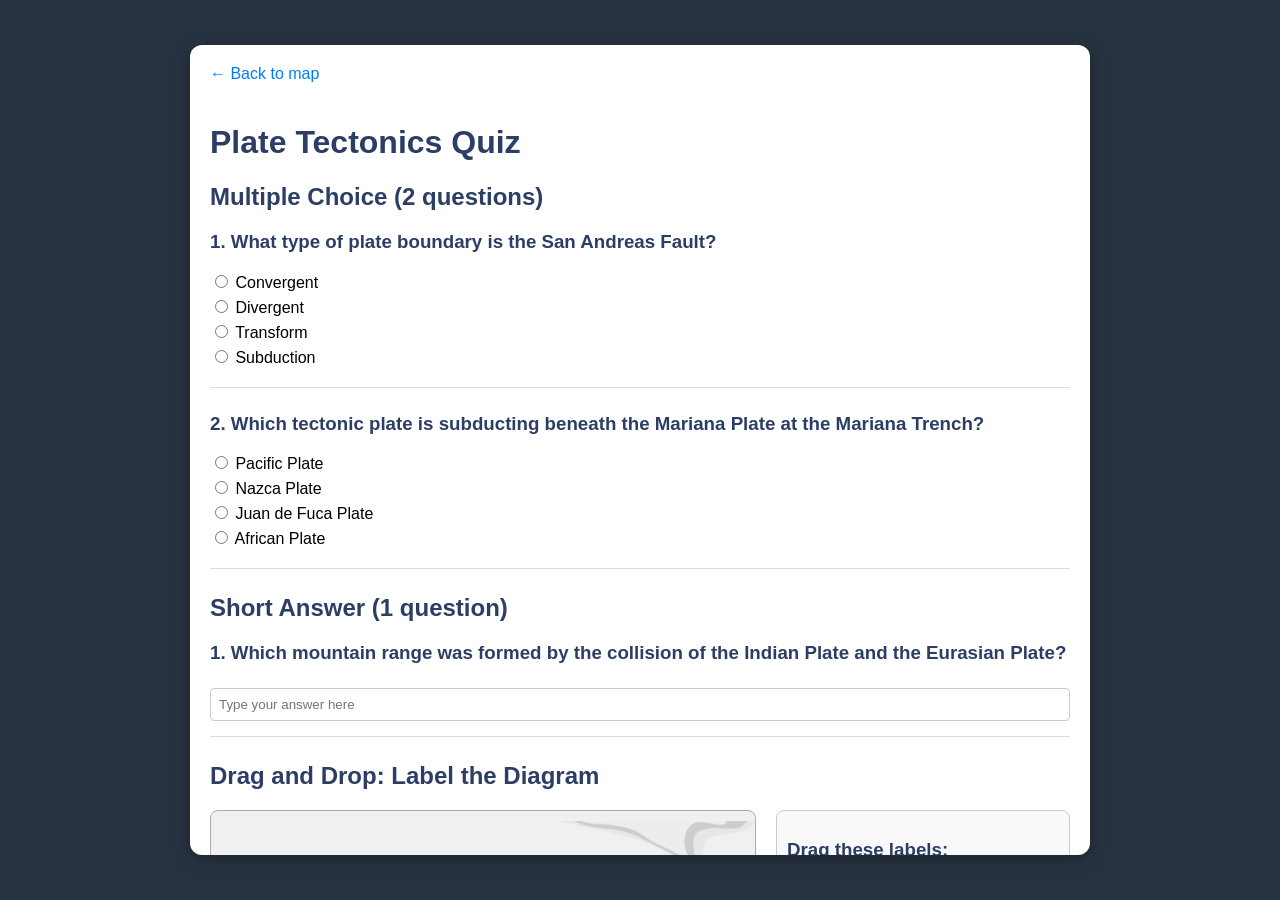
<file: quiz.html>
<!DOCTYPE html>
<html lang="en">
    <head>
    <meta charset="UTF-8">
    <meta name="viewport" content="width=device-width, initial-scale=1.0">
    <title>Tectonic Plate Boundaries - Quiz</title>
    <!-- <link rel="stylesheet" href="https://unpkg.com/leaflet@1.9.4/dist/leaflet.css" /> -->
    <link href="quizStyle.css" rel="stylesheet">
    <!-- <meta name="referrer" content="strict-origin-when-cross-origin"> -->
    </head>

    <body>

        <div class="quiz-container" id="quizContainer">
            <!-- content will be loaded by script -->
            <h1>Loading quiz...</h1>
        </div>

        <script src="quizInfo.js"></script>
        
    </body>

</html>
</file>
<file: quizStyle.css>
* {
    box-sizing: border-box;
}
body {
    font-family: 'Segoe UI', Tahoma, Geneva, Verdana, sans-serif;
    background-color: rgb(40, 51, 66);
    margin: 0;
    padding: 20px;
    display: flex;
    justify-content: center;
    align-items: center;
    min-height: 100vh;
}
.quiz-container {
    background: white;
    max-width: 900px;
    width: 100%;
    border-radius: 12px;
    padding: 20px;
    box-shadow: 0 4px 20px rgba(0,0,0,0.3);
    max-height: 90vh;
    overflow-y: auto;
}
h1, h2, h3 {
    color: #2c3e66;
}
.quiz-question {
    margin-bottom: 25px;
    border-bottom: 1px solid #ddd;
    padding-bottom: 15px;
}
.quiz-options label {
    display: block;
    margin: 5px 0;
}
.short-input {
    width: 100%;
    padding: 8px;
    margin-top: 5px;
    border: 1px solid #ccc;
    border-radius: 4px;
}
.diagram-container {
    display: flex;
    flex-wrap: wrap;
    gap: 20px;
    margin: 15px 0;
}
.diagram-image {
    flex: 2;
    position: relative;
    background: #f0f0f0;
    border: 1px solid #aaa;
    border-radius: 8px;
    min-height: 300px;
    max-width: 100%;
    background-image: url('img/quizDiagram.png');
    background-size: contain;
    background-repeat: no-repeat;
    background-position: center;
    aspect-ratio: 400/300;
    max-width: 100%;
}
.drop-zones {
    position: absolute;
    top: 0;
    left: 0;
    width: 100%;
    height: 100%;
}
.drop-zone {
    position: absolute;
    width: 15%;
    aspect-ratio: 1/1;
    max-width: 60px;
    border: 2px dashed #ff7800;
    border-radius: 50%;
    background: rgba(255,255,255,0.7);
    display: flex;
    align-items: center;
    justify-content: center;
    font-size: 10px;
    text-align: center;
    transform: translate(-50%, -50%);
}
#dropZone1 { top: 67%; left: 70%; }
#dropZone2 { top: 45%; left: 57%; }
#dropZone3 { top: 35%; left: 89%; }
.labels-pool {
    flex: 1;
    background: #f9f9f9;
    border: 1px solid #ccc;
    border-radius: 8px;
    padding: 10px;
}
.label-item {
    background: #3599e6;
    color: white;
    padding: 8px 12px;
    margin: 8px 0;
    border-radius: 20px;
    cursor: grab;
    text-align: center;
    user-select: none;
}
.label-item:active {
    cursor: grabbing;
}
.dropped-label {
    background: #4c94ce;
    cursor: default;
    padding: 4px 8px;
    border-radius: 12px;
    font-size: 12px;
}
.submit-btn {
    background: #28a745;
    color: white;
    border: none;
    padding: 10px 20px;
    border-radius: 5px;
    cursor: pointer;
    margin-top: 15px;
    font-size: 16px;
}
.submit-btn:hover {
    background: #218838;
}
.results-screen {
    margin-top: 20px;
    border-top: 2px solid #ddd;
    padding-top: 15px;
}
.correct-answer {
    color: green;
    font-weight: bold;
}
.wrong-answer {
    color: red;
    font-weight: bold;
}
.home-link {
    display: inline-block;
    margin-bottom: 20px;
    color: #007BFF;
    text-decoration: none;
}
.home-link:hover {
    text-decoration: underline;
}
hr {
    margin: 10px 0;
}
</file>
